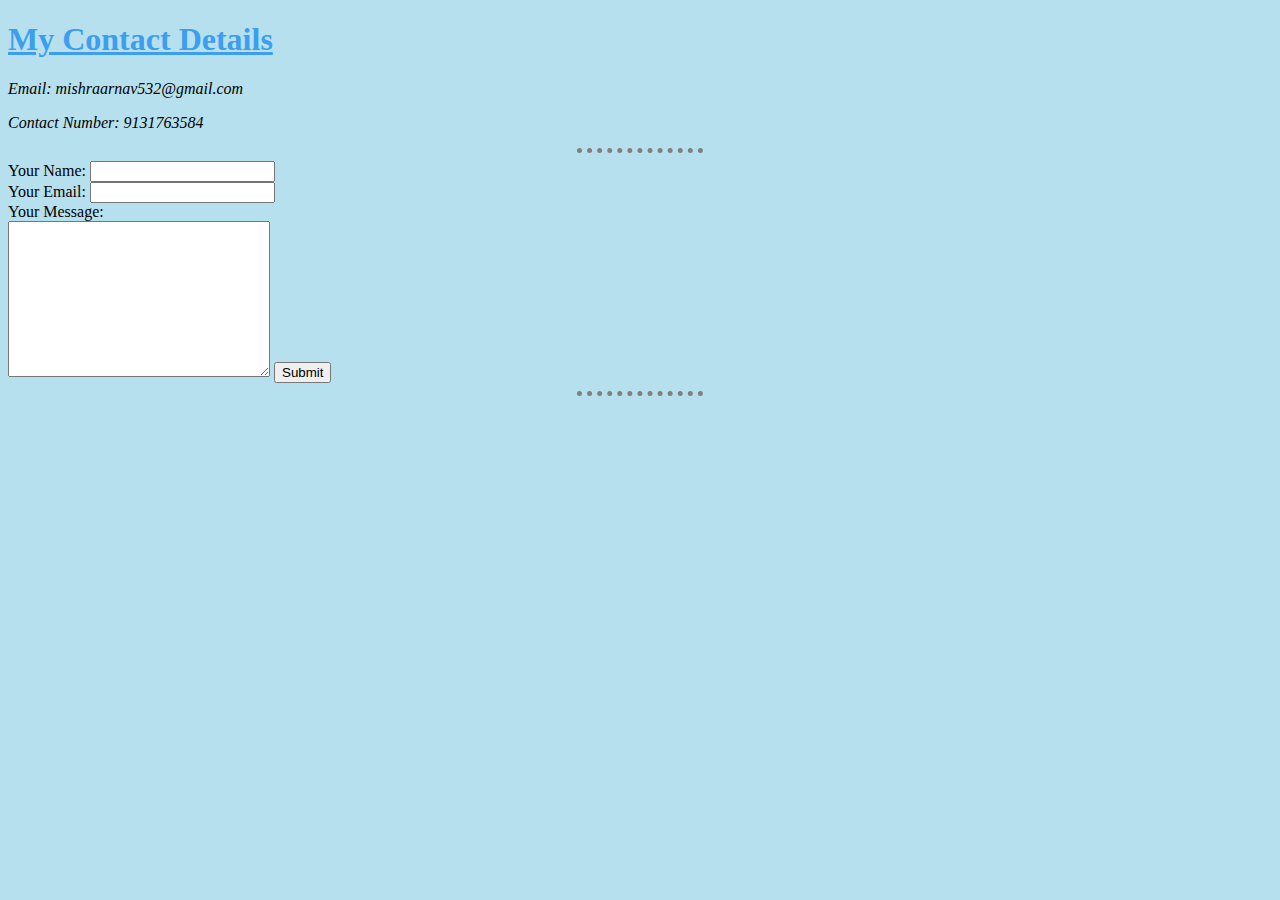
<file: form.html>
<!DOCTYPE html>
<html lang="en">
<head>
    <meta charset="UTF-8">
    <title>Contect Me</title>
    <link rel="stylesheet" href="css/styles.css">
</head>
<body>
    <h1><u>My Contact Details</u></h1>
    <p><em>Email: mishraarnav532@gmail.com</em></p>
    <p><em>Contact Number: 9131763584</em></p>
    <hr>

    <form action="maito:ae17b021@smail.iitm.ac.in" method="post" enctype="text/plain">
        <label>Your Name:</label>
        <input type="text" name="" value=""><br>
        <label>Your Email:</label>
        <input type="email" name="yourEmail" value=""><br>
        <label>Your Message:</label><br>
        <textarea name="name" rows="10" cols="30"></textarea>
        <input type="submit">
    </form>
    <hr>

</body>
</html>
</file>
<file: css/styles.css>
body {
    background-color: rgb(183, 224, 238);
}

hr {
    border-style: none;
    border-top-style: dotted;
    border-color: grey;
    border-width: 5px;
    height: 0px;
    width: 10%;
}

h1,h3 {
    color: rgb(61, 158, 238);
}
</file>
